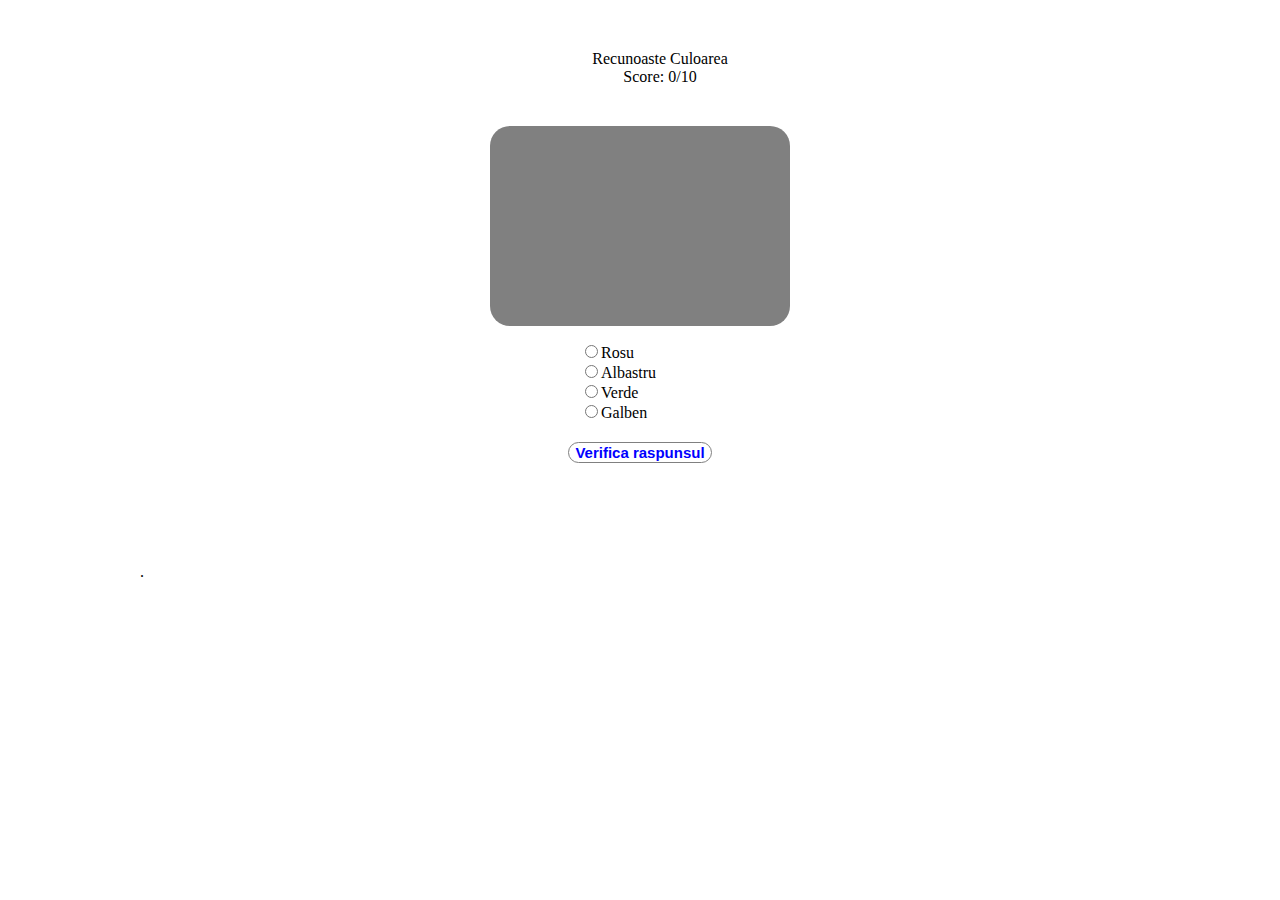
<file: index.html>
<!DOCTYPE html>
<head>
	<title>Recunoaste culoarea</title>
	<link rel="stylesheet" type="text/css" href="css.css">
		<script src="https://ajax.googleapis.com/ajax/libs/jquery/2.1.4/jquery.min.js"></script>
</head>
<body>
	<div id="titlu">
		<ul>
			<li>Recunoaste Culoarea</li>
			<li id="score">Score: 0/10</li>
	</div>

	<div class="haida">
	</div>
	<div class="raspuns">
	<ul>
		<li><input type="radio" name="rasp" value="a" id="raspa" ><label for="raspa">Rosu</label><br/></li>
		<li><input type="radio" name="rasp" value="b" id="raspb" ><label for="raspb">Albastru</label><br/></li>
		<li><input type="radio" name="rasp" value="c" id="raspc" ><label for="raspc">Verde</label><br/></li>
		<li><input type="radio" name="rasp" value="d" id="raspd" ><label for="raspd">Galben</label><br/></li>
	</ul>
	</div>
	<div id="results"  ">
		<button type="button" id="go" class="go">Verifica raspunsul</button>
	</div>
	<div id="good">
		<div id="choice1"></div>
		<div id="choice2"></div>
	</div>


	<script>
	var i = 0;
	var j = 0;
	var x = 5;
	var color = ['#FF0000','#0000FF','#00FF00','#FFFF00'];
	var random = function() {
    return Math.floor(Math.random()*4);
	};



    
$(function () {
   	$(".go").click(function () {
    	if(i === 0){
  			x = random();
   			$(".haida").css('background-color', color[x]);
 			i = i + 1;
		}else{
  			i = i + 1;
  			if(x===0 && document.getElementById("raspa").checked == true){
       		 	j++;
       		 	$("#choice1").fadeIn(10);
       		 	$("#choice1").fadeOut(1000);
			}else{if(x===1 && document.getElementById("raspb").checked == true){
        			j++;
        			$("#choice1").fadeIn(10);
       			 	$("#choice1").fadeOut(1000);
				}else{if(x===2 && document.getElementById("raspc").checked == true){
       			 		j++;
       			 		$("#choice1").fadeIn(10);
       			 		$("#choice1").fadeOut(1000);
					}else{if(x===3 && document.getElementById("raspd").checked == true){
       		 				j++;
       		 				$("#choice1").fadeIn(10);
       			 			$("#choice1").fadeOut(1000);
						}else{
							$("#choice2").fadeIn(10);
       			 			$("#choice2").fadeOut(1000);
						}
					}
				}
			}
       	document.getElementById("score").innerHTML = "Score: " +j+"/10";
        	
        if(i===11){
      		if(j<5){
   		 		alert("You Scored"+j+"points out of 10. You might want to see a doctor.");
   		 	}else{if(j<8){
   		 		alert("You Scored"+j+"points out of 10. Try going to kindergarden, you might learn something.");
   		 		}else{if(j===10){
   		 			alert("You Scored"+j+"points out of 10. Great Job");
   		 			}else{
   		 				alert("You Scored"+j+"points out of 10. Maybe you misclicked, see if u can get a 10");
   		 			}
   		 		}
   		 	}
   		 	i = 0;
        	j = 0;
        	document.getElementById("score").innerHTML = "Score: " +i+"/10";
       		location.reload();
   			}
		x = random();
        $(".haida").css('background-color', color[x]);
        }

        	
   	});
});

	</script>
</body>
.
</file>
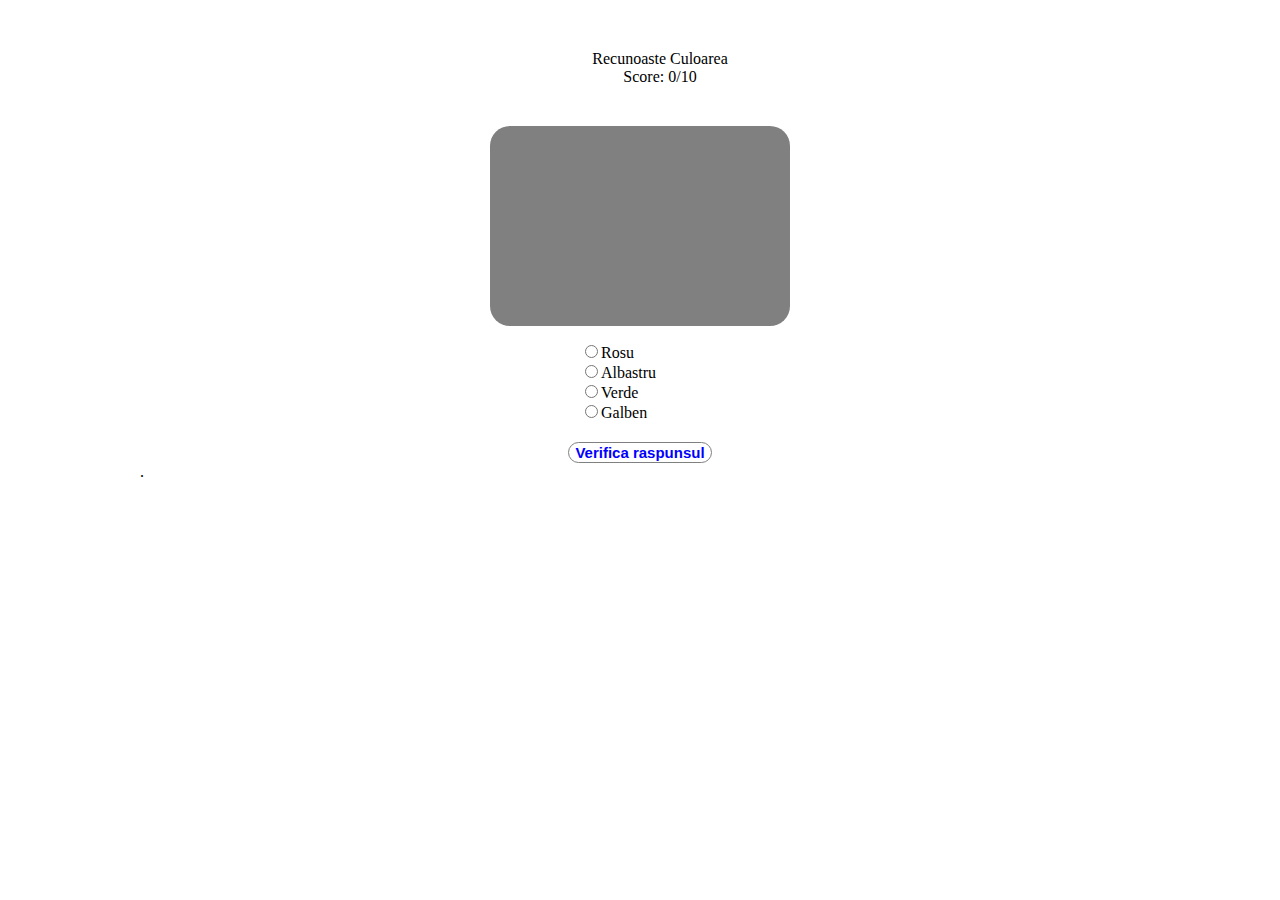
<file: inde.html>
<!DOCTYPE html>
<head>
	<title>Recunoaste culoarea</title>
	<link rel="stylesheet" type="text/css" href="css.css">
		<script src="https://ajax.googleapis.com/ajax/libs/jquery/2.1.4/jquery.min.js"></script>
</head>
<body>
	<div id="titlu">
		<ul>
			<li>Recunoaste Culoarea</li>
			<li id="score">Score: 0/10</li>
	</div>

	<div class="haida">
	</div>
	<div class="raspuns">
	<ul>
		<li><input type="radio" name="rasp" value="a" id="raspa" ><label for="raspa">Rosu</label><br/></li>
		<li><input type="radio" name="rasp" value="b" id="raspb" ><label for="raspb">Albastru</label><br/></li>
		<li><input type="radio" name="rasp" value="c" id="raspc" ><label for="raspc">Verde</label><br/></li>
		<li><input type="radio" name="rasp" value="d" id="raspd" ><label for="raspd">Galben</label><br/></li>
	</ul>
	</div>
	<div id="results"  ">
		<button type="button" id="go">Verifica raspunsul</button>
	</div>
	<script>
	var i = 0;
	var j = 0;
	var x = 5;
	var color = ['#FF0000','#0000FF','#00FF00','#FFFF00'];
	var random = function() {
    return Math.floor(Math.random()*4);
	};



    
       	$(function () {
    		$("#go").click(function () {
    			if(i === 0){
  					x = random();
        			$(".haida").css('background-color', color[x]);
        			i = i + 1;
  				}
  				else{
  					i = i + 1;
  					if(x===0 && document.getElementById("raspa").checked == true){
       			 	j++;
				}
				if(x===1 && document.getElementById("raspb").checked == true){
        			j++;
				}
				if(x===2 && document.getElementById("raspc").checked == true){
       			 	j++;
				}
				if(x===3 && document.getElementById("raspd").checked == true){
       		 		j++;
				}
       			 document.getElementById("score").innerHTML = "Score: " +j+"/10";
        	
        	if(i===11){
      		  		if(j<5){
   		 			alert("You Scored"+j+"points out of 10. You might want to see a doctor.");
   		 		}else{if(j<8){
   		 			alert("You Scored"+j+"points out of 10. Try going to kindergarden, you might learn something.");
   		 			}else{if(j===10){
   		 					alert("You Scored"+j+"points out of 10. Great Job");
   		 				}else{
   		 				alert("You Scored"+j+"points out of 10. Maybe you misclicked, see if u can get a 10");
   		 				}
   		 			}

   		 		}
   		 		i = 0;
        		j = 0;
        		document.getElementById("score").innerHTML = "Score: " +i+"/10";
       			location.reload();
   		 	}

       		x = random();
        	$(".haida").css('background-color', color[x]);
        	}

        	
    			});
			});

	</script>
</body>
.
</file>
<file: css.css>
#good{
	height:100px;
	width:210px;
	margin:auto;
}
#good div{
	padding:0px;
	margin:0px;
	height: 90px;
	width:90px;	
	background-size: 100% 100%;
}
#choice1{
	display:none;
	float:right;
	background-image: url(https://solidwize.com/wp-content/uploads/2012/04/Green-Check-Mark.jpg);
}
#choice2{
	display:none;
	background-image: url(http://vignette1.wikia.nocookie.net/uncyclopedia/images/6/60/X_mark.png/revision/latest?cb=20070730175143);
}

#collumn{
	background-image:red;
	border-radius:50px;
}
body{
	height:500px;
	width:1000px;
	margin:auto;
}
li {
	list-style: none;
}
#titlu {
	margin-top:50px;
	text-align:center;
	margin-bottom:40px;
}
.haida {
	height:200px;
	width:300px;
	margin:auto;
	background-color:grey;
	border-radius:20px;
}
.raspuns{
	height:100px;
	width:200px;
	margin:auto;
	display:block;

}
#results{
	text-align:center;
	margin-top:0px;
	border-radius:15px;
}
#go{
	border-radius:15px;
	background-color:white;
	border:1px solid grey;
	color:blue;
	font-weight:bold;
	font-size:15px;
}
</file>
